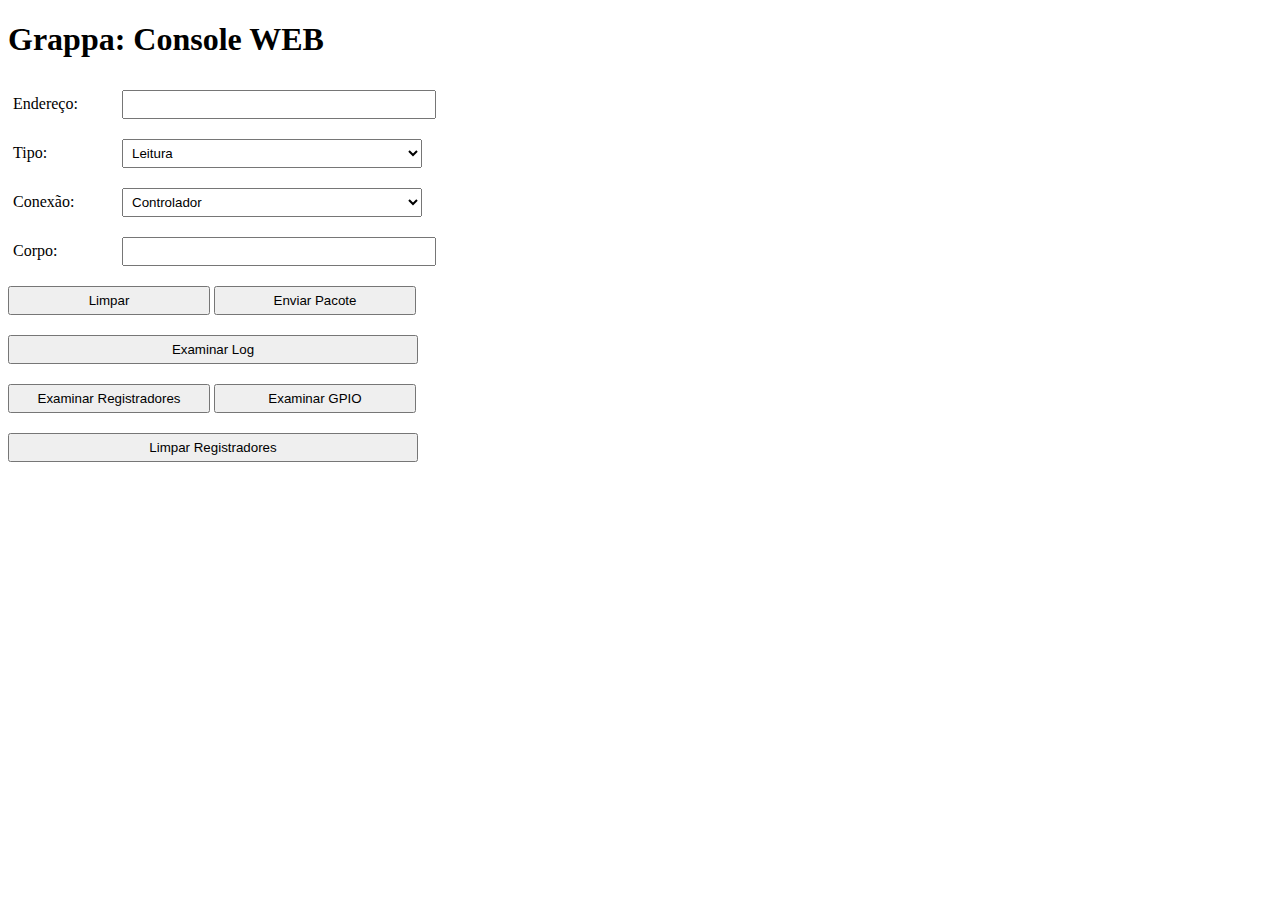
<file: src/main/webapp/index.html>
<!DOCTYPE html>
<html>
	<head>
		<meta charset="utf-8">
		<title>Grappa: Console WEB</title>
	</head>
	<style>
		.item-menu{margin:10px auto;padding: 5px 5px;display:inline-block;}
		.label{width:100px;text-align: left;}
		.campo{width:300px;}
		.botao{width:410px;}
		.meio-botao{width:202px;}
	</style>
	<body>
		<h1>Grappa: Console WEB</h1>
		<form action="v1/resultado-pacote.xml" method="post">
			<label class="item-menu label">Endereço:</label>
			<input class="item-menu campo" type="text" name="endereco"/>
			<br/>
			<label class="item-menu label">Tipo:</label>
			<select class="item-menu campo" name="tipo">
				<option value="LEITURA">Leitura</option>
				<option value="ESCRITA">Escrita</option>
			</select>
			<br/>
			<label class="item-menu label">Conexão:</label>
			<select class="item-menu campo" name="conexao">
				<option value="REGISTRADOR">Controlador</option>
				<option value="GPIO">Pino Elétrico</option>
				<option value="USB">USB</option>
			</select>
			<br/>
			<label class="item-menu label">Corpo:</label>
			<input class="item-menu campo" type="text" name="corpo"/>
			<br/>
			<input class="item-menu meio-botao" type="reset" value="Limpar"/>
			<input class="item-menu meio-botao" type="submit" value="Enviar Pacote"/><br/>
			<input class="item-menu botao" type="button" value="Examinar Log" onclick="redirecionar('v1/log')"/><br/>
			<input class="item-menu meio-botao" type="button" value="Examinar Registradores" onclick="redirecionar('v1/registradores')"/>
			<input class="item-menu meio-botao" type="button" value="Examinar GPIO" onclick="redirecionar('v1/gpio')"/><br/>
			<input class="item-menu botao" type="button" value="Limpar Registradores" onclick="limparRegistradores()"/><br/>
		</form>
	</body>
	<script>
		var redirecionar = function(url){
			window.location = url;
		};
		var limparRegistradores = function(){
			var requisicao = new XMLHttpRequest();
			requisicao.open( 'DELETE', 'v1/registradores', false );
			requisicao.send();
		};
	</script>
</html>
</file>
